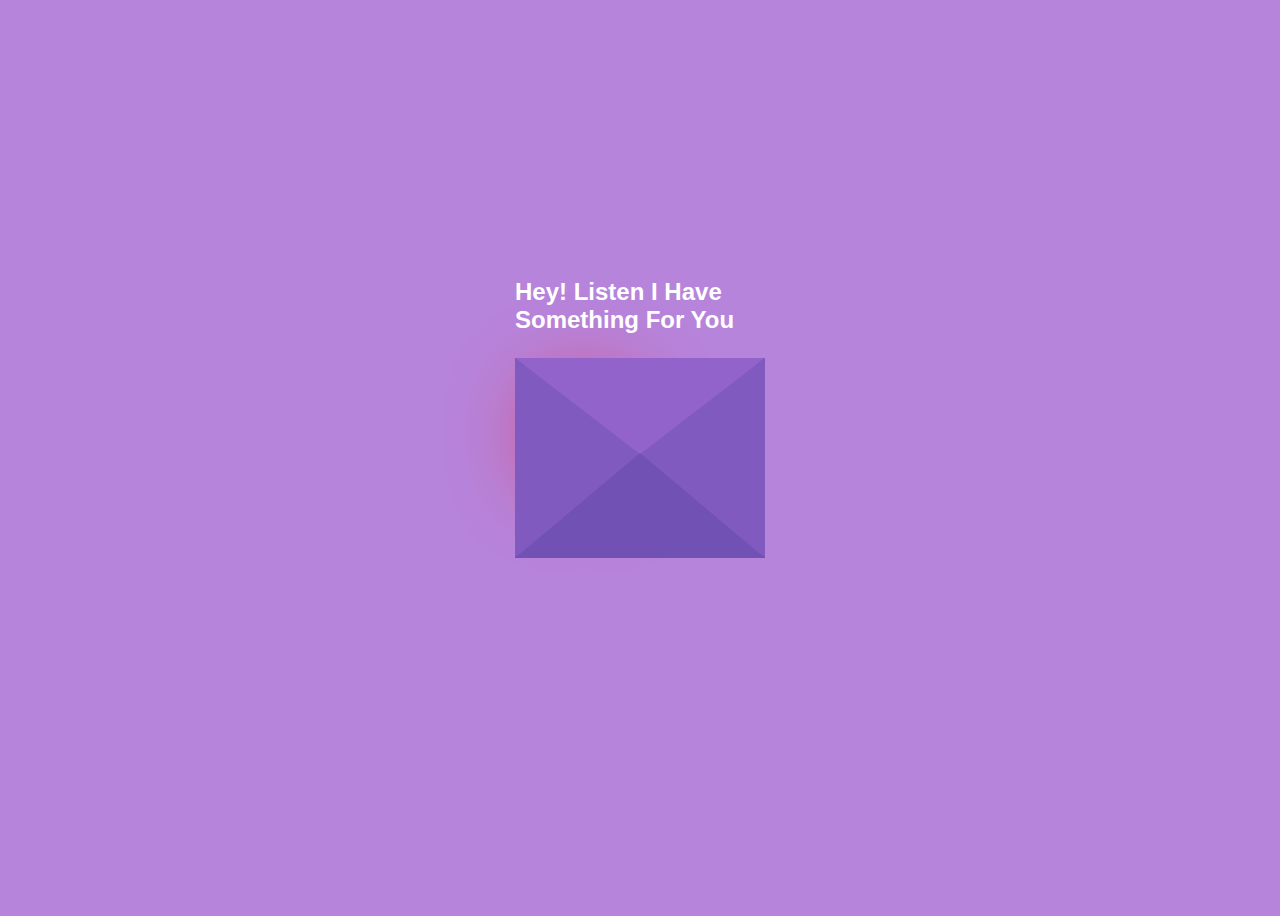
<file: index.html>
<!DOCTYPE html>
<html lang="en">
  <head>
    <meta charset="UTF-8" />
    <meta name="viewport" content="width=device-width, initial-scale=1.0" />
    <title>LETTER FOR ♡</title>
    <link rel="stylesheet" href="Style3.css" />
  </head>
  <body>
    <div class="envelope">
      <div class="back"></div>
      <div class="letter">
        <div class="heart"></div>
        <div class="text">
          <p>
            I want to say <br />
            many things but, <br />
            i can't express so I <br />
            made this for you
          </p>
          <a href="new.html">Click here</a>
        </div>
      </div>
      <div class="front"></div>
      <div class="top"></div>
      <div class="shadow"></div>
      <div class="text1">
        <h2> Hey! Listen I Have Something For You </h2>
      </div>
    </div>
  </body>
</html>
</file>
<file: Style3.css>
body {
    display: flex;
    align-items: center;
    justify-content: center;
    height: 100vh;
    background: #b784db;
  }
  .envelope {
    position: relative;
    cursor: pointer;
  }
  
  .back {
    position: relative;
    width: 250px;
    height: 200px;
    background: #6247aa;
  }
  .front {
    position: absolute;
    border-right: 130px solid #815ac0;
    border-top: 100px solid transparent;
    border-bottom: 100px solid transparent;
    height: 0;
    width: 0;
    top: 0;
    left: 120px;
    z-index: 3;
  }
  .front:before {
    content: "";
    position: absolute;
    border-left: 130px solid #815ac0;
    border-top: 100px solid transparent;
    border-bottom: 100px solid transparent;
    height: 0;
    width: 0;
    top: -100px;
    left: -120px;
  }
  .front:after {
    content: "";
    position: absolute;
    border-bottom: 105px solid #7251b5;
    border-left: 125px solid transparent;
    border-right: 125px solid transparent;
    height: 0;
    width: 0;
    top: -5px;
    left: -120px;
  }
  .top {
    position: absolute;
    border-top: 105px solid #9163cb;
    border-left: 125px solid transparent;
    border-right: 125px solid transparent;
    height: 0;
    width: 0;
    top: 0;
    transform-origin: top;
    transition: 0.4s;
  }
  .envelope:hover .top {
    transform: rotateX(160deg);
  }
  .letter {
    position: absolute;
    background: white;
    width: 230px;
    height: 180px;
    top: 10px;
    left: 10px;
    transition: 0.2s;
  }
  .envelope:hover .letter {
    transform: translateY(-100px);
    z-index: 4;
  }
  .text1 {
    position: absolute;
    color: white;
    font-family: sans-serif;
    top: -50%;
  }
  .text {
    text-align: center;
    font-size: 11px;
    font-family: Arial, Helvetica, sans-serif;
    margin-top: 20px;
    font-weight: bold;
    color: black;
    position: relative;
    top: -20px;
    left: 20px;
  }
  
  /*---heart -----*/
  .heart {
    background-color: red;
    height: 70px;
    width: 70px;
    position: relative;
    top: 20px;
    left: 20px;
    transform: rotate(-45deg);
    box-shadow: -5px 10px 90px red;
    animation: untoldcoding 0.8s linear infinite;
  }
  
  @keyframes untoldcoding {
    0% {
      transform: rotate(-45deg) scale(1);
    }
    70% {
      transform: rotate(-45deg) scale(1);
    }
    100% {
      transform: rotate(-45deg) scale(0.6);
    }
  }
  .heart:before {
    content: "";
    position: absolute;
    height: 70px;
    width: 70px;
    background-color: red;
    top: -40px;
    border-radius: 50px;
  }
  .heart:after {
    content: "";
    position: absolute;
    height: 70px;
    width: 70px;
    background-color: red;
    right: -40px;
    border-radius: 50px;
  }
</file>
